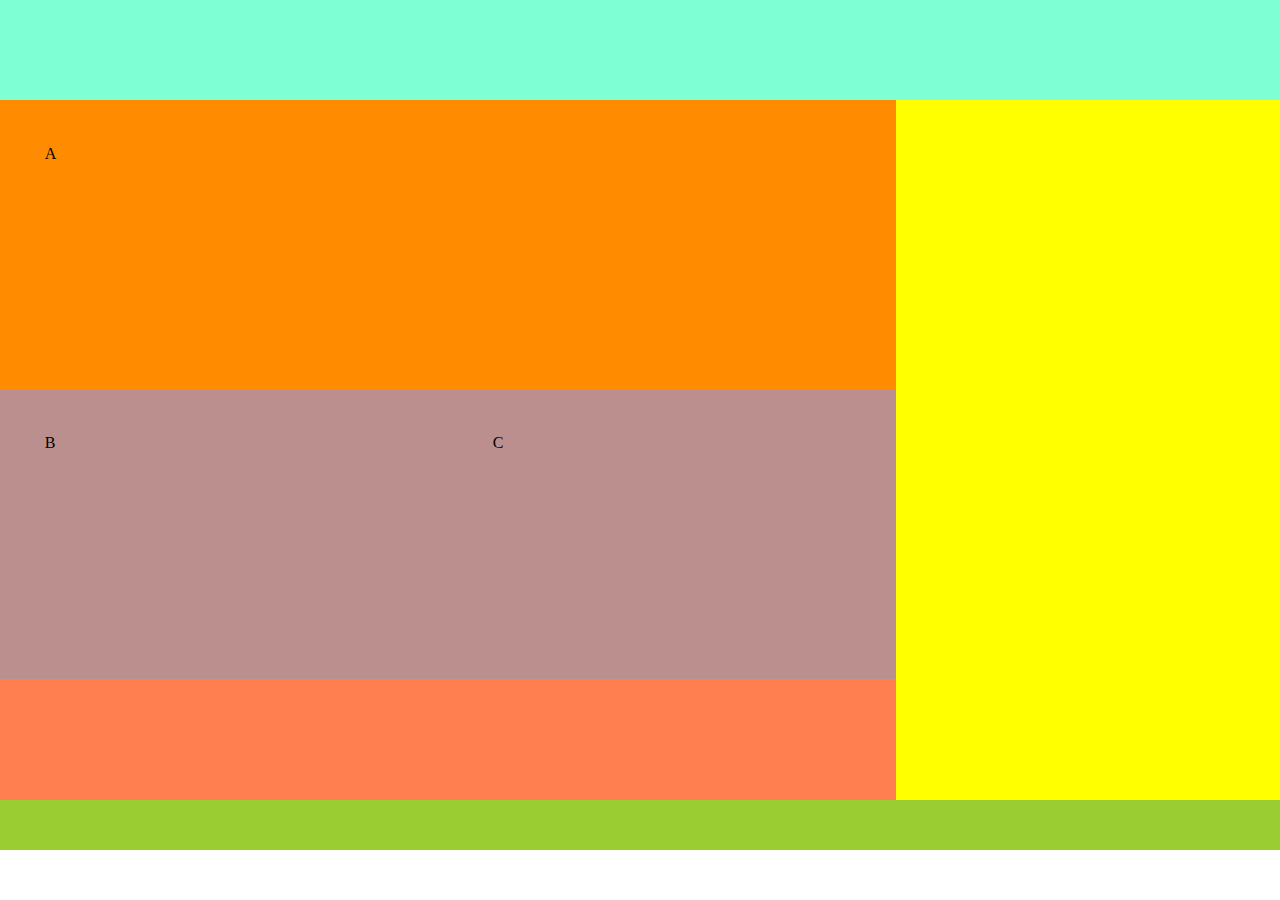
<file: teste.html>
<!DOCTYPE html>
<html lang="en">
<head>
    <meta charset="UTF-8">
    <meta http-equiv="X-UA-Compatible" content="IE=edge">
    <meta name="viewport" content="width=device-width, initial-scale=1.0">
    <title>Document</title>
    <style>
        *{
            margin: 0;
            padding: 0;
        }
        .bloco{
            display: block;
            float: left;
        }
        header{
            width: 100%;
            height: 100px;
            background-color: aquamarine;
            
        }
        main{
            width: 70%;
            height: 700px;
            background-color: coral;
        }
        main section{
            height: 200px;
        }
        main section:first-child{
            width: 90%;
            padding: 5%;
            background-color: darkorange;
        }
        main section{
            width: 40%;
            padding: 5%;
            background-color: rosybrown;
        }
        aside{
            width: 30%;
            height: 700px;
            background-color: yellow;
        }
        footer{
            width: 100%;
            height: 50px;
            background-color: yellowgreen;
        }

    </style>
</head>
<body>
    <header class="bloco"></header>
    <main class="bloco">
        <section class="bloco">A</section>
        <section class="bloco">B</section>
        <section class="bloco">C</section>
    </main>
    <aside class="bloco"></aside>
    <footer class="bloco"></footer>
</body>
</html>
</file>
